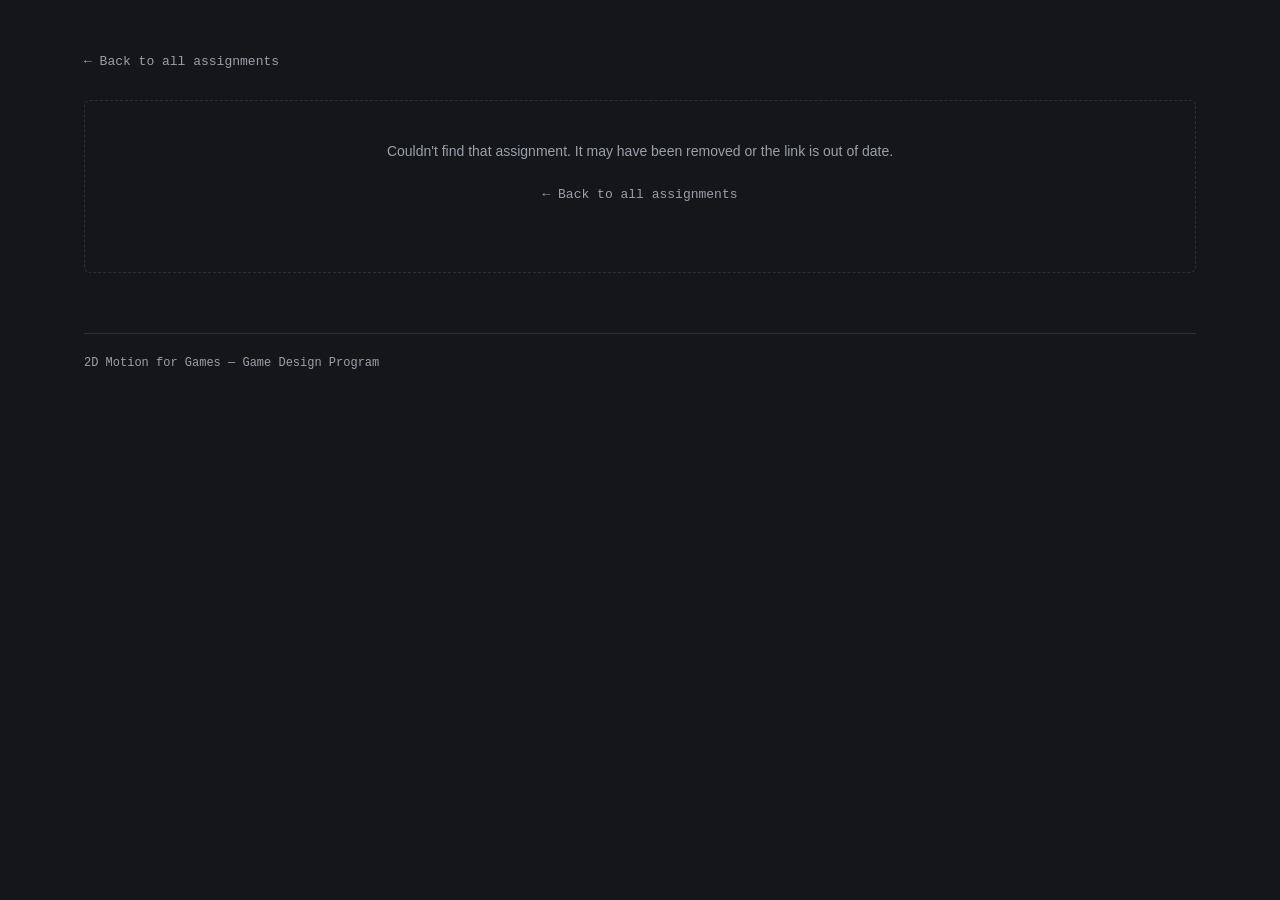
<file: video.html>
<!DOCTYPE html>
<html lang="en">
<head>
<meta charset="UTF-8">
<meta name="viewport" content="width=device-width, initial-scale=1.0">
<title>Assignment — 2D Motion for Games</title>
<link rel="stylesheet" href="styles.css">
</head>
<body>

<div class="wrap">

  <a href="index.html" class="back-link" id="backLink">&larr; Back to all assignments</a>

  <main id="content">
    <!-- filled in by script.js -->
  </main>

  <footer class="site-footer">
    2D Motion for Games — Game Design Program
  </footer>

</div>

<script src="assignments.js"></script>
<script>
  function getCookie(name) {
    const match = document.cookie.match(new RegExp('(?:^|; )' + name + '=([^;]*)'));
    return match ? decodeURIComponent(match[1]) : null;
  }

  function setCookie(name, value, days) {
    const expires = new Date(Date.now() + days * 864e5).toUTCString();
    document.cookie = name + '=' + encodeURIComponent(value) + '; expires=' + expires + '; path=/';
  }

  // The URL's ?id= is the source of truth (shareable, bookmarkable, works
  // with back/forward). If someone lands here with no id at all, fall back
  // to whichever assignment they last viewed, via cookie.
  const params = new URLSearchParams(window.location.search);
  let id = params.get('id') || getCookie('lastViewedAssignment');

  const index = ASSIGNMENTS.findIndex(a => a.id === id);
  const content = document.getElementById('content');

  if (index === -1) {
    content.innerHTML = `
      <div class="empty-state">
        Couldn't find that assignment. It may have been removed or the link is out of date.
        <br><br>
        <a href="index.html" class="back-link">&larr; Back to all assignments</a>
      </div>
    `;
  } else {
    const a = ASSIGNMENTS[index];
    setCookie('lastViewedAssignment', a.id, 365);

    const prev = ASSIGNMENTS[index - 1];
    const next = ASSIGNMENTS[index + 1];

    content.innerHTML = `
      <p class="detail-frame">${a.frame}</p>
      <h1 class="detail-title">${a.title}</h1>

      <video class="detail-video" src="${a.video}" ${a.poster ? `poster="${a.poster}"` : ''} controls playsinline></video>

      <div class="detail-meta">
        <span>Due <strong>${a.due}</strong></span>
        <span>Score <strong>${a.score}</strong></span>
      </div>

      <p class="detail-description">${a.description}</p>

      <nav class="detail-nav">
        ${prev
          ? `<a class="nav-btn" href="video.html?id=${encodeURIComponent(prev.id)}">&larr; ${prev.title}</a>`
          : `<span class="nav-btn disabled">&larr; Start of list</span>`}
        ${next
          ? `<a class="nav-btn" href="video.html?id=${encodeURIComponent(next.id)}">${next.title} &rarr;</a>`
          : `<span class="nav-btn disabled">End of list &rarr;</span>`}
      </nav>
    `;

    document.title = a.title + ' — 2D Motion for Games';
  }
</script>

</body>
</html>
</file>
<file: styles.css>
/* ============================================================
   EDITABLE TOKENS
   Change colors, fonts, spacing and sizing here — everything
   on both pages reads from these variables.
   ============================================================ */
:root {
  /* ---- colors ---- */
  --bg: #14161a;              /* page background */
  --bg-elevated: #1b1e24;     /* card / panel background */
  --bg-elevated-hover: #21252d;
  --border: #2c303a;          /* hairline borders */
  --text: #eceef1;            /* primary text */
  --text-muted: #9aa0ab;      /* secondary text (dates, labels) */
  --accent: #6fb8e0;          /* signature accent — animator's "blue line" pencil */
  --accent-dim: #3f5a6b;

  /* ---- type ---- */
  --font-display: "Space Grotesk", "Arial Narrow", sans-serif;
  --font-body: "Inter", -apple-system, BlinkMacSystemFont, "Segoe UI", sans-serif;
  --font-mono: "IBM Plex Mono", "Courier New", monospace;

  /* ---- layout ---- */
  --max-width: 1160px;
  --radius: 6px;
  --gap: 28px;
  --page-padding: 48px 24px;
}

/* ============================================================
   RESET & BASE
   ============================================================ */
* {
  box-sizing: border-box;
}

html {
  color-scheme: dark;
}

body {
  margin: 0;
  background: var(--bg);
  color: var(--text);
  font-family: var(--font-body);
  line-height: 1.5;
  -webkit-font-smoothing: antialiased;
}

a {
  color: inherit;
  text-decoration: none;
}

img, video {
  max-width: 100%;
  display: block;
}

.wrap {
  max-width: var(--max-width);
  margin: 0 auto;
  padding: var(--page-padding);
}

/* visible keyboard focus everywhere */
a:focus-visible,
button:focus-visible {
  outline: 2px solid var(--accent);
  outline-offset: 3px;
  border-radius: 3px;
}

@media (prefers-reduced-motion: reduce) {
  * {
    animation: none !important;
    transition: none !important;
  }
}

/* ============================================================
   HEADER
   ============================================================ */
.site-header {
  display: flex;
  justify-content: space-between;
  align-items: flex-end;
  gap: 24px;
  border-bottom: 1px solid var(--border);
  padding-bottom: 24px;
  margin-bottom: 40px;
  flex-wrap: wrap;
}

.eyebrow {
  font-family: var(--font-mono);
  font-size: 12px;
  letter-spacing: 0.14em;
  text-transform: uppercase;
  color: var(--accent);
  margin: 0 0 10px;
}

.site-title {
  font-family: var(--font-display);
  font-size: clamp(28px, 4vw, 40px);
  font-weight: 600;
  letter-spacing: -0.01em;
  margin: 0;
}

.site-subtitle {
  color: var(--text-muted);
  font-size: 14px;
  max-width: 420px;
  margin: 0;
}

/* ============================================================
   GRID / CARDS  (index page)
   ============================================================ */
.grid {
  display: grid;
  grid-template-columns: repeat(auto-fill, minmax(300px, 1fr));
  gap: var(--gap);
}

.card {
  background: var(--bg-elevated);
  border: 1px solid var(--border);
  border-radius: var(--radius);
  overflow: hidden;
  display: block;
  position: relative;
  transition: background 0.15s ease, border-color 0.15s ease, transform 0.15s ease;
}

.card:hover,
.card:focus-visible {
  background: var(--bg-elevated-hover);
  border-color: var(--accent-dim);
  transform: translateY(-2px);
}

/* sprocket-hole ticks along the card edge — a small film-strip cue,
   quiet until you hover */
.card::before {
  content: "";
  position: absolute;
  left: 0;
  top: 0;
  bottom: 0;
  width: 3px;
  background: var(--accent);
  opacity: 0;
  transition: opacity 0.15s ease;
}

.card:hover::before,
.card:focus-visible::before {
  opacity: 1;
}

.card-thumb {
  width: 100%;
  aspect-ratio: 16 / 9;
  object-fit: cover;
  background: #000;
  border-bottom: 1px solid var(--border);
}

.card-body {
  padding: 16px 18px 18px;
}

.card-frame {
  font-family: var(--font-mono);
  font-size: 11px;
  letter-spacing: 0.08em;
  color: var(--accent);
  margin: 0 0 6px;
}

.card-title {
  font-family: var(--font-display);
  font-size: 17px;
  font-weight: 600;
  margin: 0 0 8px;
  color: var(--text);
}

.card-meta {
  display: flex;
  gap: 14px;
  font-size: 12.5px;
  color: var(--text-muted);
  font-family: var(--font-mono);
}

.card-badge {
  position: absolute;
  top: 12px;
  right: 12px;
  background: var(--accent);
  color: #0d1013;
  font-family: var(--font-mono);
  font-size: 10px;
  letter-spacing: 0.06em;
  text-transform: uppercase;
  padding: 3px 8px;
  border-radius: 3px;
  font-weight: 600;
}

/* ============================================================
   DETAIL PAGE
   ============================================================ */
.back-link {
  display: inline-flex;
  align-items: center;
  gap: 8px;
  font-family: var(--font-mono);
  font-size: 13px;
  color: var(--text-muted);
  margin-bottom: 28px;
  transition: color 0.15s ease;
}

.back-link:hover,
.back-link:focus-visible {
  color: var(--accent);
}

.detail-frame {
  font-family: var(--font-mono);
  font-size: 12px;
  letter-spacing: 0.1em;
  color: var(--accent);
  margin: 0 0 10px;
}

.detail-title {
  font-family: var(--font-display);
  font-size: clamp(24px, 3.4vw, 34px);
  font-weight: 600;
  margin: 0 0 16px;
}

.detail-video {
  width: 100%;
  aspect-ratio: 16 / 9;
  background: #000;
  border: 1px solid var(--border);
  border-radius: var(--radius);
  margin-bottom: 22px;
}

.detail-meta {
  display: flex;
  gap: 24px;
  flex-wrap: wrap;
  font-family: var(--font-mono);
  font-size: 13px;
  color: var(--text-muted);
  border-top: 1px solid var(--border);
  border-bottom: 1px solid var(--border);
  padding: 14px 0;
  margin-bottom: 22px;
}

.detail-meta span strong {
  color: var(--text);
  font-weight: 500;
}

.detail-description {
  color: var(--text);
  font-size: 15.5px;
  max-width: 62ch;
  margin: 0 0 40px;
}

.detail-nav {
  display: flex;
  justify-content: space-between;
  gap: 16px;
  border-top: 1px solid var(--border);
  padding-top: 24px;
}

.nav-btn {
  font-family: var(--font-mono);
  font-size: 13px;
  color: var(--text-muted);
  border: 1px solid var(--border);
  border-radius: var(--radius);
  padding: 10px 16px;
  transition: color 0.15s ease, border-color 0.15s ease;
}

.nav-btn:hover,
.nav-btn:focus-visible {
  color: var(--accent);
  border-color: var(--accent-dim);
}

.nav-btn.disabled {
  opacity: 0.35;
  pointer-events: none;
}

/* empty state, shown if a video/id is missing */
.empty-state {
  border: 1px dashed var(--border);
  border-radius: var(--radius);
  padding: 40px 24px;
  text-align: center;
  color: var(--text-muted);
  font-size: 14px;
}

.site-footer {
  margin-top: 60px;
  padding-top: 20px;
  border-top: 1px solid var(--border);
  font-family: var(--font-mono);
  font-size: 12px;
  color: var(--text-muted);
}
</file>
